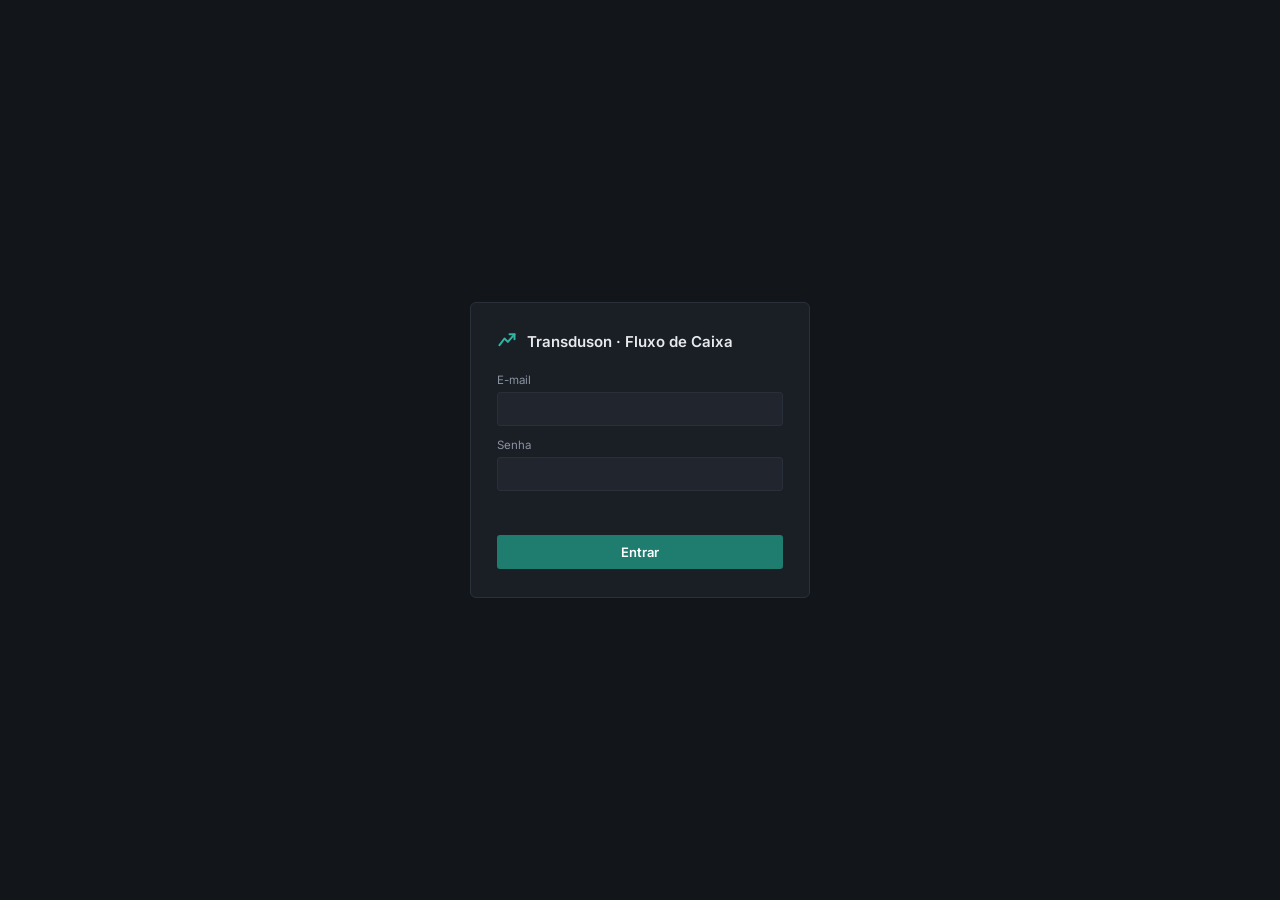
<file: static/login.html>
<!DOCTYPE html>
<html lang="pt-BR">
<head>
<meta charset="UTF-8">
<meta name="viewport" content="width=device-width, initial-scale=1.0">
<title>Entrar · Transduson</title>
<link rel="preconnect" href="https://fonts.googleapis.com">
<link rel="preconnect" href="https://fonts.gstatic.com" crossorigin>
<link href="https://fonts.googleapis.com/css2?family=Inter:wght@400;500;600;700&family=IBM+Plex+Mono:wght@400;500;600&display=swap" rel="stylesheet">
<link rel="stylesheet" href="/static/css/style.css">
<style>
  html, body { overflow: auto; height: 100%; display: flex; align-items: center; justify-content: center; }
  .login-card {
    width: 340px;
    background: var(--surface);
    border: 1px solid var(--border);
    border-radius: 6px;
    padding: 28px 26px;
  }
  .login-brand { display: flex; align-items: center; gap: 10px; margin-bottom: 22px; }
  .login-brand span { font-weight: 600; font-size: 15px; }
  .login-form { display: flex; flex-direction: column; gap: 12px; }
  .login-field { display: flex; flex-direction: column; gap: 5px; font-size: 11.5px; color: var(--text-muted); }
  .login-field input { background: var(--surface-raised); border: 1px solid var(--border); border-radius: 3px; padding: 8px 10px; color: var(--text); font-size: 13px; }
  .login-field input:focus { outline: none; border-color: var(--accent-pos-dim); }
  .login-submit { margin-top: 4px; background: var(--accent-pos-dim); border: none; border-radius: 3px; padding: 9px 0; color: #fff; font-size: 13px; font-weight: 600; cursor: pointer; }
  .login-submit:hover { background: var(--accent-pos); }
  .login-error { font-size: 12px; color: var(--accent-neg); min-height: 16px; }
</style>
</head>
<body>

<div class="login-card">
  <div class="login-brand">
    <svg viewBox="0 0 24 24" width="20" height="20">
      <path d="M3 17 L9 9 L13 13 L21 4" stroke="#2fb6a3" stroke-width="2.4" fill="none" stroke-linecap="round" stroke-linejoin="round"/>
      <path d="M15 4 H21 V10" stroke="#2fb6a3" stroke-width="2.4" fill="none" stroke-linecap="round" stroke-linejoin="round"/>
    </svg>
    <span>Transduson · Fluxo de Caixa</span>
  </div>

  <form class="login-form" id="form-entrar">
    <label class="login-field">
      <span>E-mail</span>
      <input type="email" id="entrar-email" required autocomplete="username">
    </label>
    <label class="login-field">
      <span>Senha</span>
      <input type="password" id="entrar-senha" required autocomplete="current-password">
    </label>
    <div class="login-error" id="entrar-erro"></div>
    <button class="login-submit" type="submit">Entrar</button>
  </form>
</div>

<script src="/static/js/login.js"></script>
</body>
</html>
</file>
<file: static/css/style.css>
:root {
  --ink: #12151a;
  --surface: #1a1e25;
  --surface-raised: #20252e;
  --surface-hover: #262c37;
  --border: #2a3039;
  --border-soft: #232830;
  --text: #e7e9ec;
  --text-muted: #8b93a1;
  --text-faint: #5c6472;

  --accent-pos: #2fb6a3;
  --accent-pos-dim: #1f7d70;
  --accent-neg: #c7563f;
  --accent-neg-dim: #8f3c2c;
  --accent-warn: #e0a458;

  --font-ui: 'Inter', -apple-system, sans-serif;
  --font-num: 'IBM Plex Mono', ui-monospace, monospace;

  --radius: 3px;
  --topbar-h: 46px;
}

* { box-sizing: border-box; }

html, body {
  margin: 0;
  padding: 0;
  height: 100%;
  background: var(--ink);
  color: var(--text);
  font-family: var(--font-ui);
  font-size: 13px;
  -webkit-font-smoothing: antialiased;
  overflow: hidden; /* a página não rola - só o grid de dados rola */
}

button, input, select {
  font-family: inherit;
  font-size: inherit;
  color: inherit;
}

.app {
  display: flex;
  flex-direction: column;
  height: 100vh;
}

/* ---------------- Topbar (abas no lugar da sidebar) ---------------- */

.topbar {
  height: var(--topbar-h);
  flex: none;
  display: flex;
  align-items: center;
  gap: 18px;
  padding: 0 16px;
  background: var(--surface);
  border-bottom: 1px solid var(--border);
}

.brand {
  display: flex;
  align-items: center;
  gap: 8px;
  flex-shrink: 0;
}

.brand-mark {
  width: 22px;
  height: 22px;
  border-radius: var(--radius);
  background: rgba(47, 182, 163, 0.12);
  display: flex;
  align-items: center;
  justify-content: center;
}

.brand-name { font-weight: 600; font-size: 13px; letter-spacing: -0.01em; }

.tabs {
  display: flex;
  gap: 2px;
  flex: 1;
  overflow-x: auto;
}

.tab {
  padding: 7px 12px;
  background: transparent;
  border: none;
  border-radius: var(--radius);
  cursor: pointer;
  color: var(--text-muted);
  font-size: 12.5px;
  font-weight: 500;
  white-space: nowrap;
  transition: background 0.12s ease, color 0.12s ease;
}

.tab:hover { background: var(--surface-hover); color: var(--text); }
.tab.is-active { background: var(--surface-raised); color: var(--text); }

.source-pill {
  flex-shrink: 0;
  font-size: 10px;
  font-family: var(--font-num);
  letter-spacing: 0.02em;
  padding: 3px 8px;
  border-radius: 999px;
  border: 1px solid var(--border);
  color: var(--text-muted);
}

.source-pill.is-demo { color: var(--accent-warn); border-color: rgba(224, 164, 88, 0.3); background: rgba(224, 164, 88, 0.08); }
.source-pill.is-live { color: var(--accent-pos); border-color: rgba(47, 182, 163, 0.3); background: rgba(47, 182, 163, 0.08); }

.user-box { display: flex; align-items: center; gap: 8px; flex-shrink: 0; }
.user-name { font-size: 11.5px; color: var(--text-muted); }
.user-link { font-size: 11px; color: var(--text-faint); text-decoration: none; }
.user-link:hover { color: var(--text-muted); text-decoration: underline; }
.btn-logout {
  background: transparent;
  border: 1px solid var(--border);
  border-radius: var(--radius);
  padding: 4px 9px;
  color: var(--text-muted);
  font-size: 11px;
  cursor: pointer;
}
.btn-logout:hover { color: var(--text); border-color: var(--accent-neg-dim); }

/* ---------------- Main / screens ---------------- */

.main {
  flex: 1;
  min-height: 0;
  padding: 12px 16px;
  overflow: hidden;
}

.screen { display: none; }
.screen.is-active {
  display: flex;
  flex-direction: column;
  height: 100%;
  min-height: 0;
  gap: 10px;
}

.screen-head {
  flex: none;
  display: flex;
  align-items: flex-end;
  justify-content: space-between;
  gap: 20px;
  flex-wrap: wrap;
}

.screen-head-title h1 {
  margin: 0 0 2px;
  font-size: 17px;
  font-weight: 600;
  letter-spacing: -0.01em;
}

.screen-desc {
  margin: 0;
  color: var(--text-muted);
  font-size: 12px;
}

.filters {
  display: flex;
  align-items: flex-end;
  gap: 10px;
  flex-wrap: wrap;
}

.field {
  display: flex;
  flex-direction: column;
  gap: 4px;
  font-size: 11px;
  color: var(--text-muted);
}

.field select,
.field input {
  background: var(--surface-raised);
  border: 1px solid var(--border);
  border-radius: var(--radius);
  padding: 5px 8px;
  min-width: 118px;
  color: var(--text);
}

.field-search input { min-width: 150px; }

.field select:focus,
.field input:focus {
  outline: none;
  border-color: var(--accent-pos-dim);
}

.btn-export {
  background: var(--surface-raised);
  border: 1px solid var(--border);
  border-radius: var(--radius);
  padding: 6px 12px;
  color: var(--text);
  font-size: 12px;
  font-weight: 500;
  cursor: pointer;
  white-space: nowrap;
  transition: background 0.12s ease, border-color 0.12s ease;
}

.btn-export:hover { background: var(--surface-hover); border-color: var(--accent-pos-dim); }

/* ---------------- Panels ---------------- */

.panel {
  background: var(--surface);
  border: 1px solid var(--border);
  border-radius: var(--radius);
  min-height: 0;
}

/* Painéis que não devem crescer (abertura, gráfico, totalizador) */
.panel-fixed { flex: none; }

/* O painel principal de cada tela ocupa todo o espaço vertical restante -
   é ELE que rola, não a página. */
.panel-grow {
  flex: 1;
  min-height: 0;
  display: flex;
  flex-direction: column;
  overflow: hidden;
}

.chart-panel { padding: 10px 16px 6px; }

.panel-title-row {
  display: flex;
  align-items: baseline;
  justify-content: space-between;
  padding: 8px 14px 2px;
  gap: 12px;
}

.chart-panel .panel-title-row { padding: 0 0 4px; }

.panel-title-row h2 {
  margin: 0;
  font-size: 12px;
  font-weight: 600;
  color: var(--text);
}

.panel-hint {
  font-size: 10.5px;
  font-family: var(--font-num);
  color: var(--text-muted);
  text-align: right;
}

#resumo-chart { flex: none; }
#resumo-chart svg { display: block; width: 100%; height: auto; max-height: 150px; }

.table-meta {
  flex: none;
  padding: 8px 14px 0;
  font-size: 11.5px;
  color: var(--text-muted);
}

.table-scroll {
  flex: 1;
  min-height: 0;
  overflow: auto; /* rolagem vertical (e horizontal só se não couber) */
  padding: 2px;
}

.table-scroll--capped { flex: none; max-height: 150px; }

table {
  border-collapse: collapse;
  width: 100%;
  font-size: 11px;
  white-space: nowrap;
}

thead th {
  position: sticky;
  top: 0;
  z-index: 1;
  background: var(--surface-raised);
  text-align: left;
  font-weight: 600;
  color: var(--text-muted);
  padding: 6px 8px;
  border-bottom: 1px solid var(--border);
  font-size: 10px;
  letter-spacing: 0.01em;
}

tbody td {
  padding: 4px 8px;
  border-bottom: 1px solid var(--border-soft);
  color: var(--text);
  line-height: 1.35;
}

tbody tr:hover td { background: var(--surface-hover); }

tbody tr.row-total td {
  background: rgba(224, 164, 88, 0.07);
  border-bottom: 1px solid rgba(224, 164, 88, 0.25);
  border-top: 1px solid rgba(224, 164, 88, 0.25);
  font-weight: 600;
  color: var(--accent-warn);
}

.num { font-family: var(--font-num); text-align: right; font-variant-numeric: tabular-nums; }
.pos { color: var(--accent-pos); }
.neg { color: var(--accent-neg); }

.status-chip {
  display: inline-block;
  font-family: var(--font-num);
  font-size: 9.5px;
  padding: 1px 6px;
  border-radius: 999px;
  border: 1px solid var(--border);
  color: var(--text-muted);
}

.status-chip.st-pago,
.status-chip.st-recebido,
.status-chip.st-confirmado { color: var(--accent-pos); border-color: var(--accent-pos-dim); }

.status-chip.st-vencido { color: var(--accent-neg); border-color: var(--accent-neg-dim); }

.status-chip.st-previsto { color: var(--text-muted); }

/* ---------------- Totalizer (pagar / receber) ---------------- */

.totalizer {
  display: grid;
  grid-template-columns: repeat(auto-fit, minmax(130px, 1fr));
  gap: 1px;
  background: var(--border);
  border: 1px solid var(--border);
  border-radius: var(--radius);
  overflow: hidden;
}

.tot-cell {
  background: var(--surface);
  padding: 8px 14px;
}

.tot-label {
  font-size: 10px;
  color: var(--text-muted);
  margin-bottom: 2px;
}

.tot-value {
  font-family: var(--font-num);
  font-size: 14px;
  font-weight: 600;
}

/* ---------------- View toggle (Resumo diário) ---------------- */

.view-toggle {
  display: flex;
  gap: 2px;
  background: var(--surface-raised);
  border: 1px solid var(--border);
  border-radius: var(--radius);
  padding: 2px;
}

.view-toggle-btn {
  background: transparent;
  border: none;
  border-radius: 2px;
  padding: 5px 10px;
  color: var(--text-muted);
  font-size: 11.5px;
  font-weight: 500;
  cursor: pointer;
}

.view-toggle-btn:hover { color: var(--text); }
.view-toggle-btn.is-active { background: var(--surface-hover); color: var(--text); }

.resumo-view { display: none; flex-direction: column; gap: 10px; flex: 1; min-height: 0; }
.resumo-view.is-active { display: flex; }

/* ---------------- Dashboard (Pagar & Receber por dimensão) ---------------- */

.dash-kpis {
  display: grid;
  grid-template-columns: repeat(auto-fit, minmax(150px, 1fr));
  gap: 1px;
  background: var(--border);
  border: 1px solid var(--border);
  border-radius: var(--radius);
  overflow: hidden;
  margin-bottom: 16px;
}

.dash-columns {
  display: grid;
  grid-template-columns: 1fr 1fr;
  gap: 20px;
}

@media (max-width: 880px) {
  .dash-columns { grid-template-columns: 1fr; }
}

.dash-col-title {
  margin: 0 0 10px;
  font-size: 12.5px;
  font-weight: 600;
  padding-bottom: 6px;
  border-bottom: 1px solid var(--border);
}

.dash-block { margin-bottom: 16px; }

.dash-block h4 {
  margin: 0 0 6px;
  font-size: 10.5px;
  font-weight: 600;
  color: var(--text-muted);
  text-transform: uppercase;
  letter-spacing: 0.03em;
}

.dash-bar-row {
  display: grid;
  grid-template-columns: 120px 1fr 90px;
  align-items: center;
  gap: 8px;
  padding: 3px 0;
  font-size: 11px;
}

.dash-bar-label {
  overflow: hidden;
  text-overflow: ellipsis;
  white-space: nowrap;
  color: var(--text-muted);
}

.dash-bar-track {
  background: var(--surface-raised);
  border-radius: 2px;
  height: 8px;
  overflow: hidden;
}

.dash-bar-fill { height: 100%; border-radius: 2px; }
.dash-bar-fill.neg { background: var(--accent-neg); }
.dash-bar-fill.pos { background: var(--accent-pos); }

.dash-bar-value {
  font-family: var(--font-num);
  text-align: right;
  font-variant-numeric: tabular-nums;
}

/* ---------------- Narrativa (Histórico) ---------------- */

.narrativa-box {
  background: var(--surface-raised);
  border-left: 3px solid var(--accent-pos);
  border-radius: var(--radius);
  padding: 12px 16px;
  margin-bottom: 16px;
}

.narrativa-box p {
  margin: 0 0 6px;
  font-size: 12.5px;
  line-height: 1.5;
  color: var(--text);
}

.narrativa-box p:last-child { margin-bottom: 0; }

/* ---------------- Empty state ---------------- */

.empty-row td {
  text-align: center;
  color: var(--text-muted);
  padding: 24px 12px;
}

/* ---------------- Scrollbar ---------------- */

::-webkit-scrollbar { height: 9px; width: 9px; }
::-webkit-scrollbar-track { background: transparent; }
::-webkit-scrollbar-thumb { background: var(--border); border-radius: 6px; }
::-webkit-scrollbar-thumb:hover { background: var(--text-faint); }

/* ---------------- Responsive ---------------- */

@media (max-width: 880px) {
  html, body { overflow: auto; }
  .app { height: auto; min-height: 100vh; }
  .topbar { flex-wrap: wrap; height: auto; padding: 8px 12px; }
  .tabs { order: 3; width: 100%; }
  .main { overflow: visible; padding: 12px; }
  .screen.is-active { height: auto; }
  .panel-grow { flex: none; }
  .table-scroll { max-height: 60vh; }
}

@media (prefers-reduced-motion: reduce) {
  * { transition: none !important; }
}
</file>
